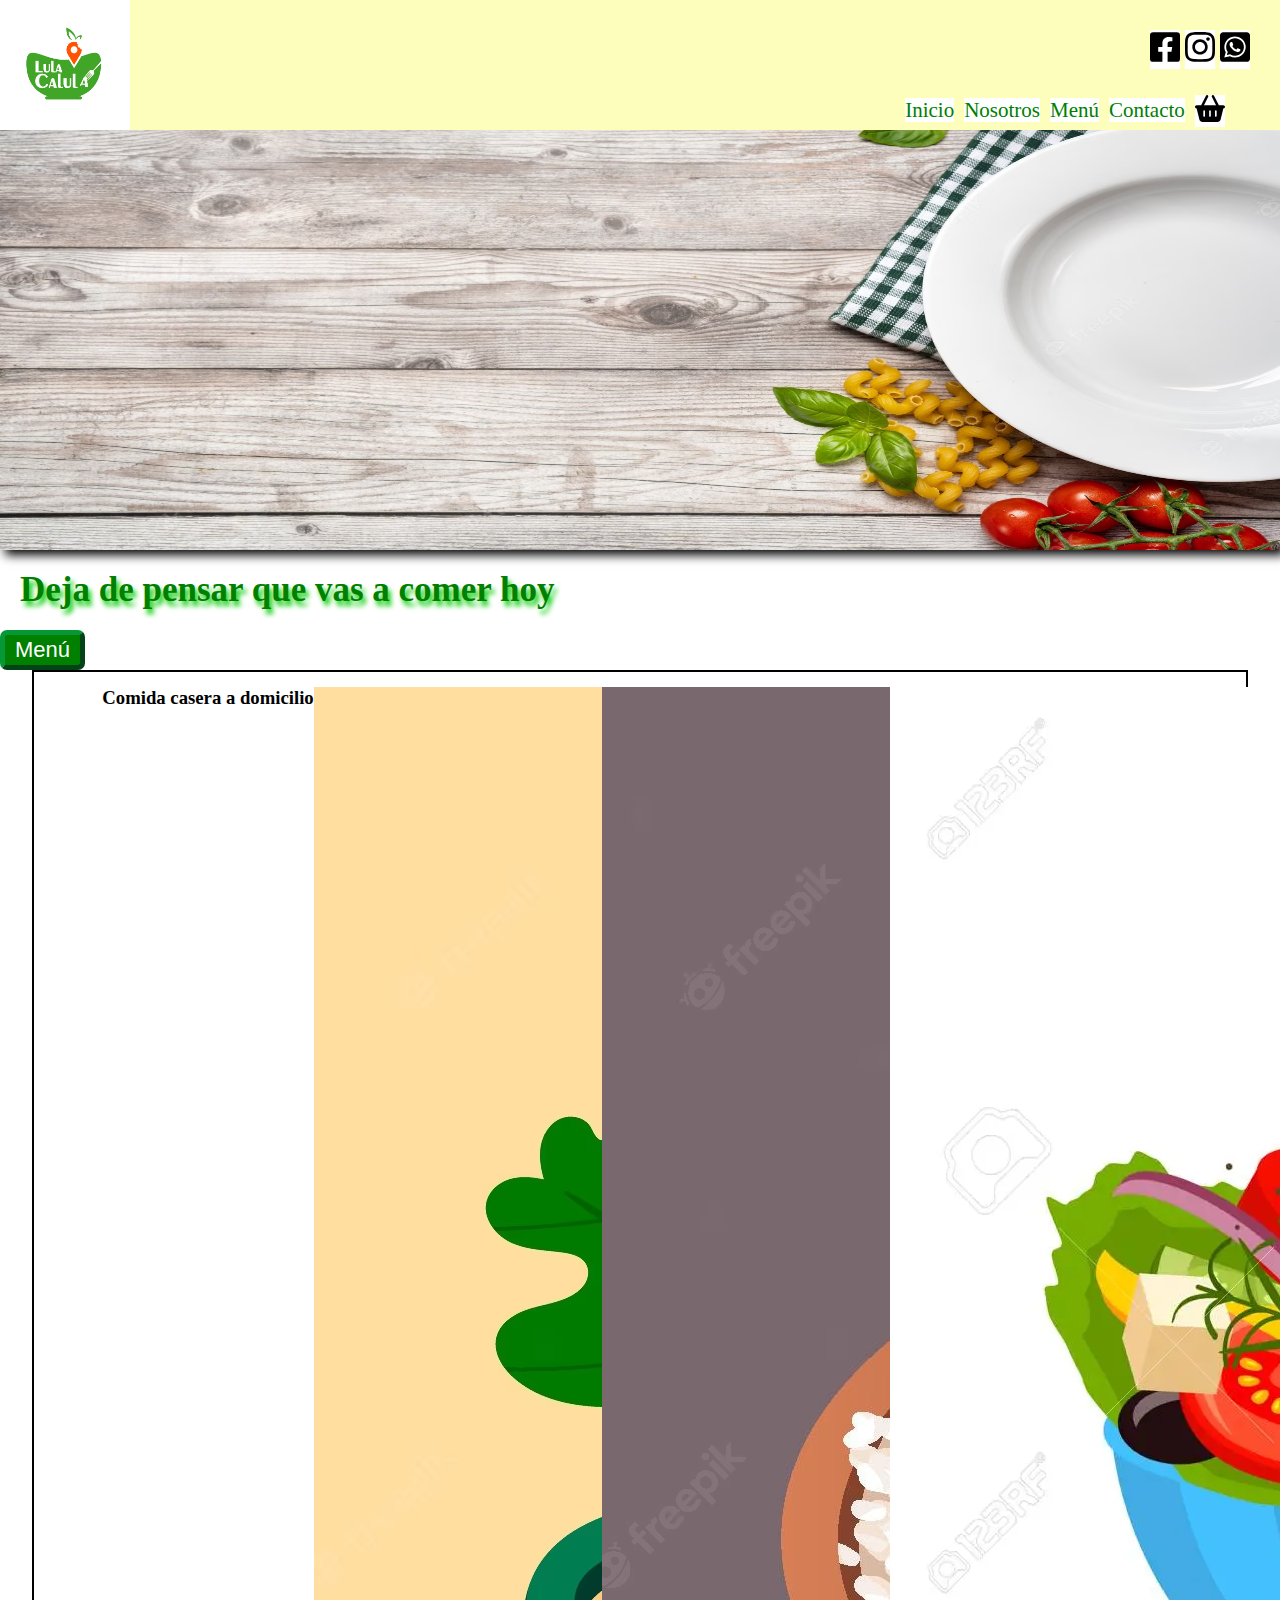
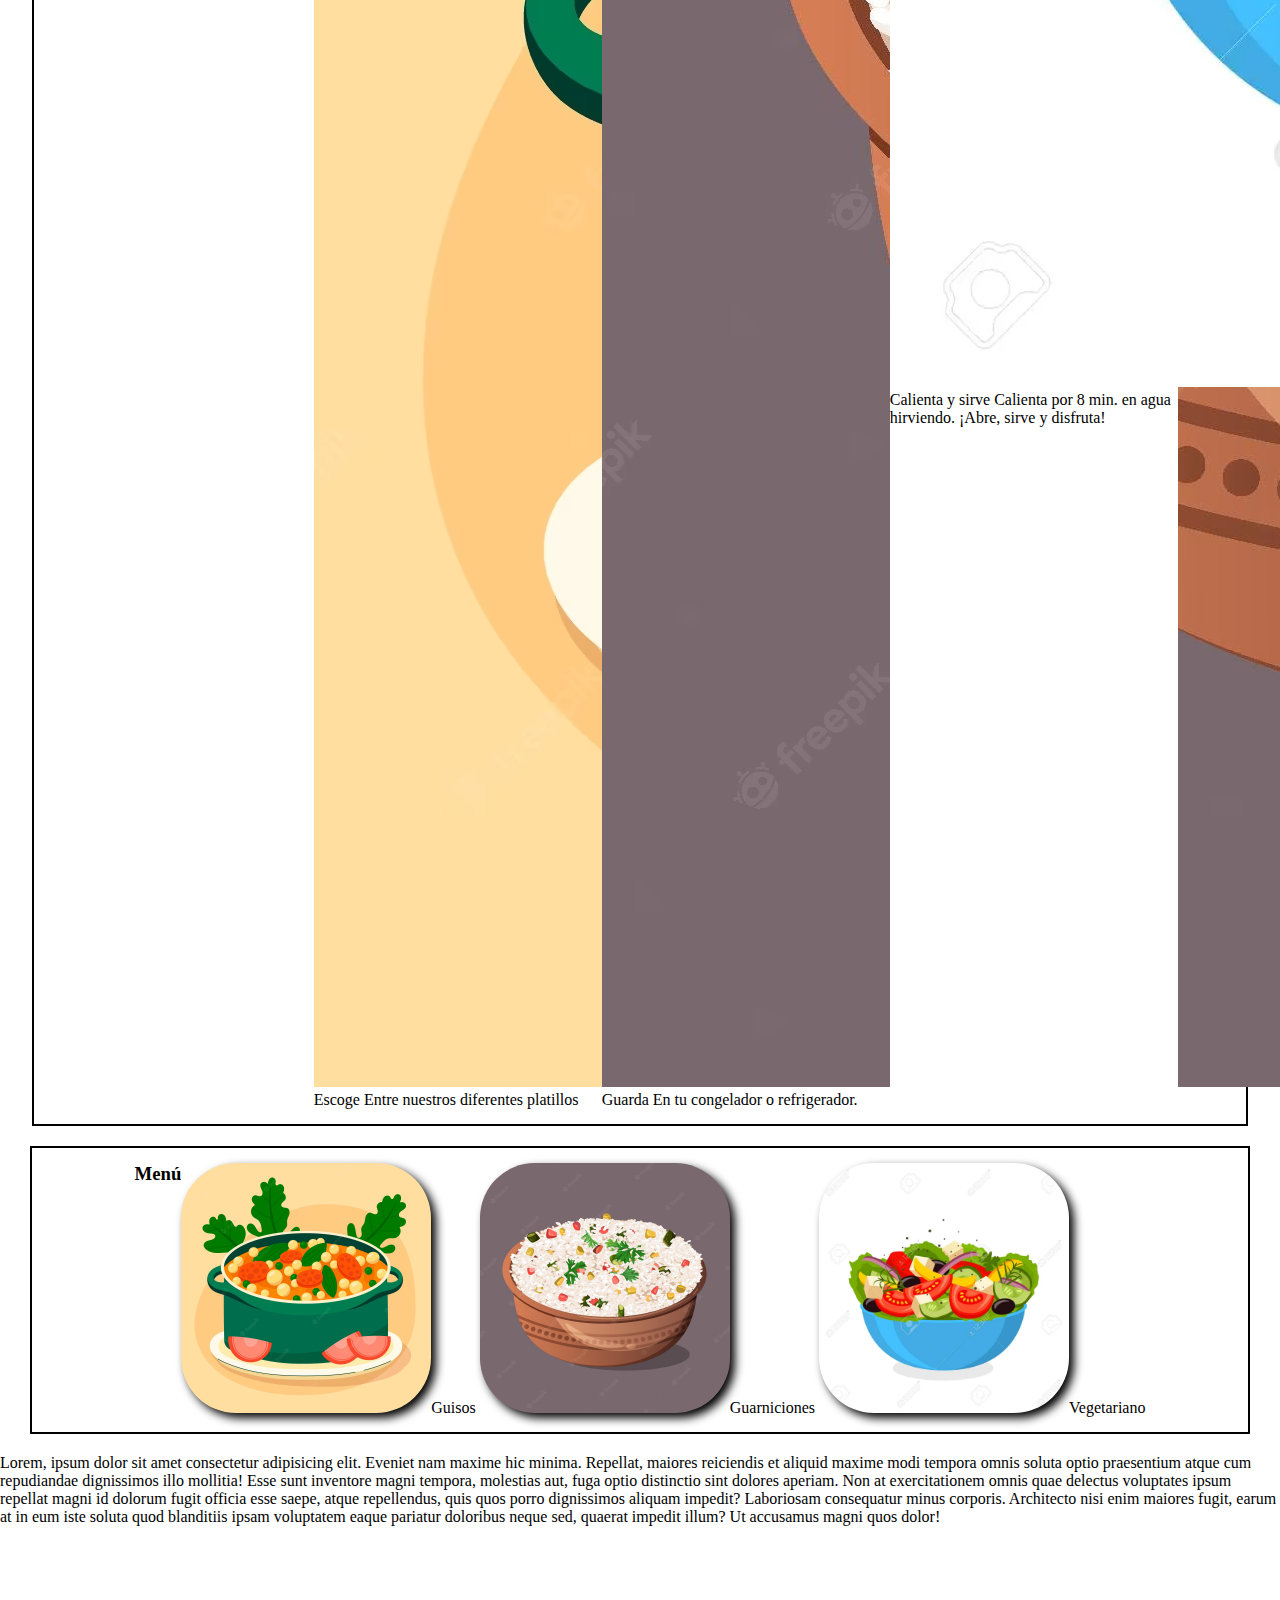
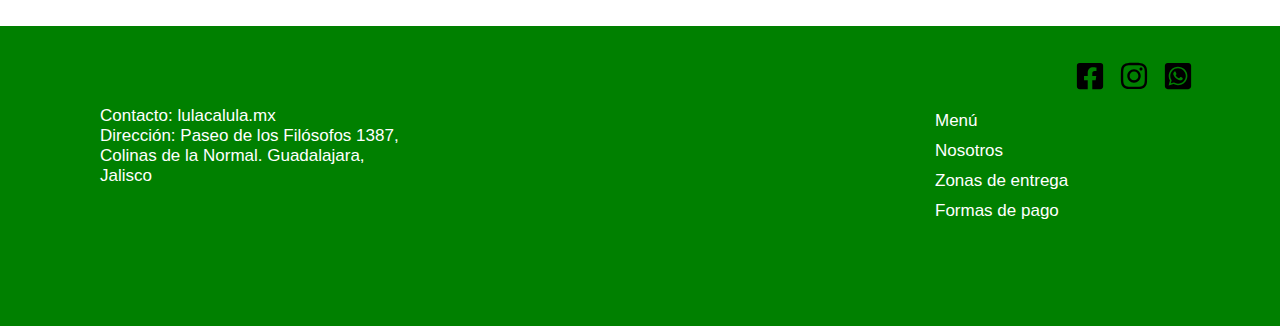
<file: index.html>
<!DOCTYPE html>
<html lang="es">
  <head>
    <meta charset="UTF-8" />
    <meta http-equiv="X-UA-Compatible" content="IE=edge" />
    <meta name="viewport" content="width=device-width, initial-scale=1.0" />
    <link href="https://cdn.jsdelivr.net/npm/bootstrap@5.3.0-alpha3/dist/css/bootstrap.min.css" rel="stylesheet" integrity="sha384-KK94CHFLLe+nY2dmCWGMq91rCGa5gtU4mk92HdvYe+M/SXH301p5ILy+dN9+nJOZ" crossorigin="anonymous">
    <link rel="stylesheet" href="./css/style.css" />
    <title>Lula Calula</title>
  </head>
  <body>
    <header>
        <div class="logo">
            <img class="img-logo" src="../assets/imagenes/logo-lulacalula.png" alt="logo" /><a href="#"></a>
        </div>
        <ul class="redes-sociales">
          <li class="icon">
          <a href="https://www.facebook.com/lulacalula.mx/"
          ><img src="../assets/iconos/square-facebook.svg" alt="facebook"
          /></a>
          </li>
          <li class="icon">
          <a href="https://www.instagram.com/lulacalula.mx/"
          ><img src="../assets/iconos/instagram.svg" alt="Instagram"
          /></a>
          </li>
          <li class="icon">
          <a href="https://wa.me/message/ASZ2LD7ALIURI1"
          ><img src="../assets/iconos/square-whatsapp.svg" alt="Whatsapp"
          /></a>
          </li>
        </ul>
        <nav>
          <ul class="navegación">
            <li><a href="#">Inicio</a></li>
            <li><a href="nosotros.html">Nosotros</a></li>
            <li><a href="pages/menu.html">Menú</a></li>
            <li><a href="contacto.html">Contacto</a></li>
            <li class="icon">
            <a href="compras.html"
            ><img src="../assets/iconos/compras.svg" alt="Canasta"/></a></li>
          </ul>
        </nav>
    </header>

    <div class="banner-1">
      <img class="banner" src="../assets/imagenes/mesa-madera-plato.jpg" alt="baner" />
      <h1>Deja de pensar que vas a comer hoy</h1>
      <a href="../pages/menu.html"><button id="boton-menu">Menú</button></a>
    </div>

    <main>
      <section><!--cards de bootstrap, cambiar imagenes y acomodar-->
        <article class="pasos">
          <h3>Comida casera a domicilio</h3>
          <div class="card" style="width: 18rem;">
            <img src="./assets/imagenes/guiso-ilustracion.jpg" class="card-img-top" alt="Escoge">
            <div class="card-body">
              <p class="card-text">Escoge
                Entre nuestros diferentes platillos</p>
            </div>
          </div>
          <div class="card" style="width: 18rem;">
            <img src="./assets/imagenes/guarnicion-ilustracion.jpg" class="card-img-top" alt="Guarda">
            <div class="card-body">
              <p class="card-text">Guarda
                En tu congelador
                o refrigerador.</p>
            </div>
          </div>
          <div class="card" style="width: 18rem;">
            <img src="./assets/imagenes/vegetariano-ilustracion.jpg" class="card-img-top" alt="...">
            <div class="card-body">
              <p class="card-text">Calienta y sirve
                Calienta por 8 min. en agua hirviendo.
                ¡Abre, sirve y disfruta!</p>
            </div>
          </div>
        </article>
        <article class="menu">
          <h3>Menú</h3>
          <ul>
            <li>
              <img class="img-menu" src="../assets/imagenes/guiso-ilustracion.jpg" />Guisos
            </li>
            <li>
              <img
                class="img-menu"
                src="../assets/imagenes/guarnicion-ilustracion.jpg"
              />Guarniciones
            </li>
            <li>
              <img
                class="img-menu"
                src="../assets/imagenes/vegetariano-ilustracion.jpg"
              />Vegetariano
            </li>
          </ul>
        </article>
      </section>

      <p>
        Lorem, ipsum dolor sit amet consectetur adipisicing elit. Eveniet nam
        maxime hic minima. Repellat, maiores reiciendis et aliquid maxime modi
        tempora omnis soluta optio praesentium atque cum repudiandae dignissimos
        illo mollitia! Esse sunt inventore magni tempora, molestias aut, fuga
        optio distinctio sint dolores aperiam. Non at exercitationem omnis quae
        delectus voluptates ipsum repellat magni id dolorum fugit officia esse
        saepe, atque repellendus, quis quos porro dignissimos aliquam impedit?
        Laboriosam consequatur minus corporis. Architecto nisi enim maiores
        fugit, earum at in eum iste soluta quod blanditiis ipsam voluptatem
        eaque pariatur doloribus neque sed, quaerat impedit illum? Ut accusamus
        magni quos dolor!
      </p>

      <!--comentario-->
    </main>

    <footer class="pie">
      <div class="contact">
        <p>Contacto: lulacalula.mx</p>
        <p>Dirección: Paseo de los Filósofos 1387, Colinas de la Normal.
          Guadalajara, Jalisco
        </p>
      </div>
      <ul class="nav-footer">
        <li><a href="../pages/menu.html">Menú</a></li>
        <li><a href="../pages/nosotros.html">Nosotros</a></li>
        <li>Zonas de entrega</li>
        <li>Formas de pago</li>
      </ul>
      <div class="redes-sociales-pie">
        <img class="icon" src="../assets/iconos/square-facebook.svg" alt="facebook" ><a href="https://www.facebook.com/lulacalula.mx/"></a>       
        <img class="icon" src="../assets/iconos/instagram.svg" alt="Instagram" ><a href="https://www.instagram.com/lulacalula.mx/"></a>
        <img class="icon" src="../assets/iconos/square-whatsapp.svg" alt="Whatsapp" ><a href="https://wa.me/message/ASZ2LD7ALIURI1"></a>
      </div>
    </footer>

    <script src="https://cdn.jsdelivr.net/npm/bootstrap@5.3.0-alpha3/dist/js/bootstrap.bundle.min.js" integrity="sha384-ENjdO4Dr2bkBIFxQpeoTz1HIcje39Wm4jDKdf19U8gI4ddQ3GYNS7NTKfAdVQSZe" crossorigin="anonymous"></script>
  </body>
</html>
</file>
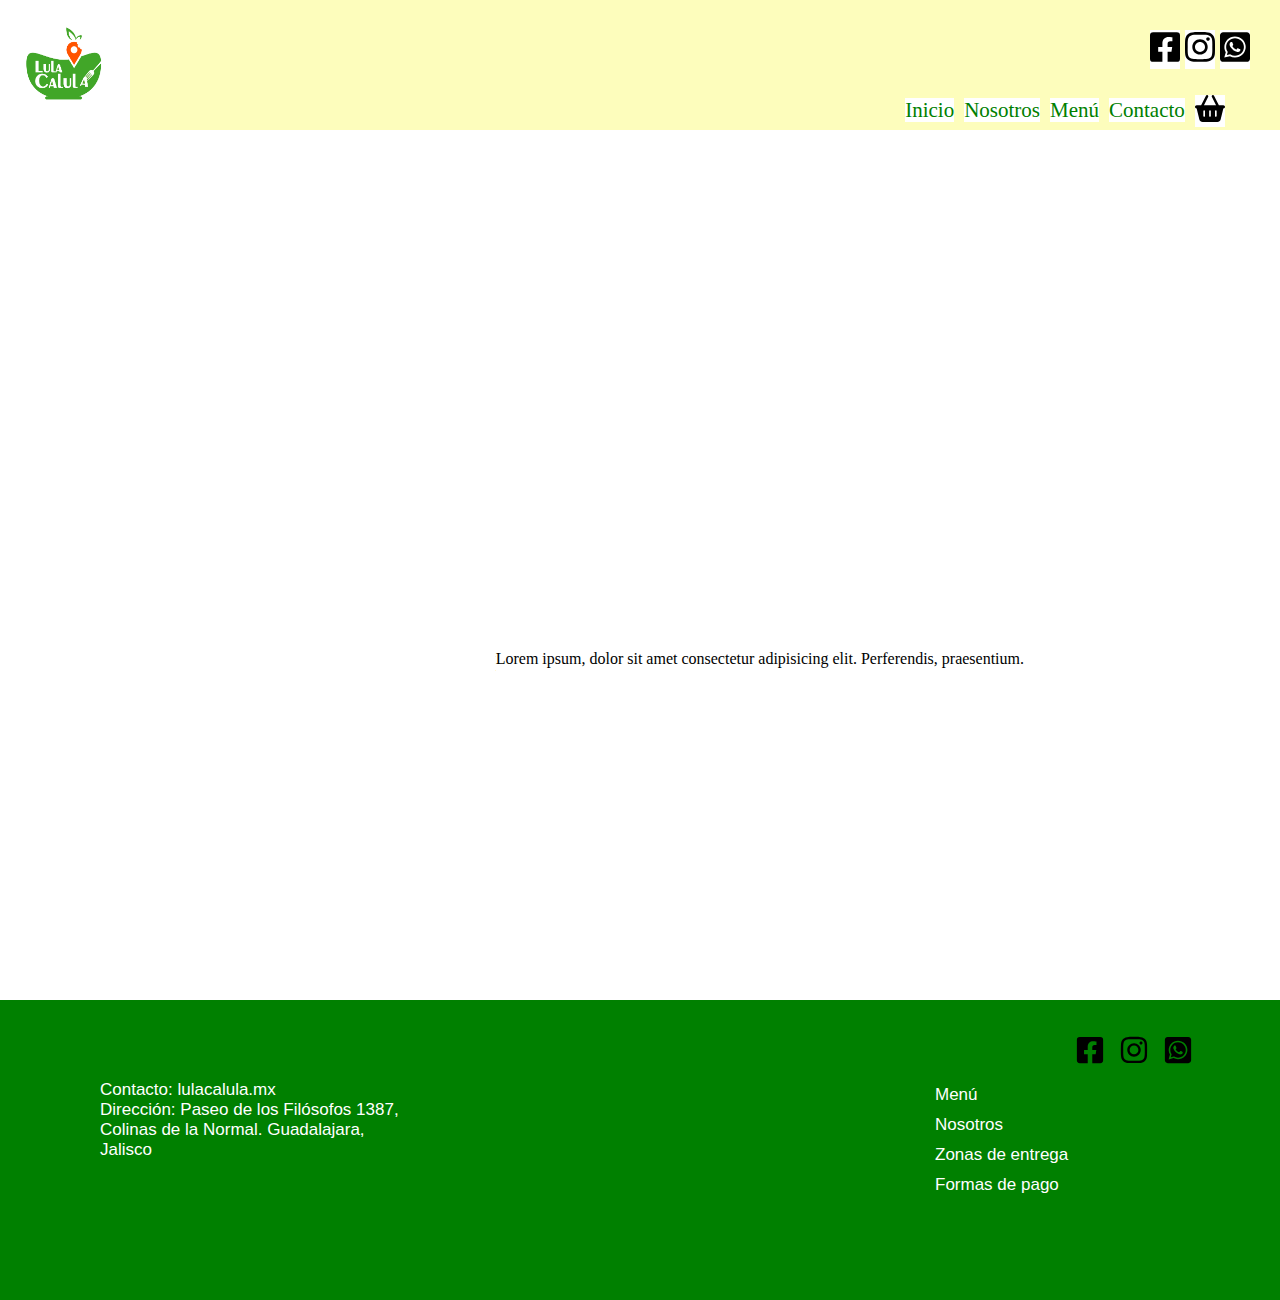
<file: pages/menu.html>
<!DOCTYPE html>
<html lang="en">
<head>
    <meta charset="UTF-8">
    <meta http-equiv="X-UA-Compatible" content="IE=edge">
    <meta name="viewport" content="width=device-width, initial-scale=1.0">
    <link rel="stylesheet" href="../css/style.css">
    <title>Menú</title>
</head>
<body>
  <header>
    <div class="logo">
        <img class="img-logo" src="../assets/imagenes/logo-lulacalula.png" alt="logo" /><a href="#"></a>
    </div>
    <ul class="redes-sociales">
      <li class="icon">
      <a href="https://www.facebook.com/lulacalula.mx/"
      ><img src="../assets/iconos/square-facebook.svg" alt="facebook"
      /></a>
      </li>
      <li class="icon">
      <a href="https://www.instagram.com/lulacalula.mx/"
      ><img src="../assets/iconos/instagram.svg" alt="Instagram"
      /></a>
      </li>
      <li class="icon">
      <a href="https://wa.me/message/ASZ2LD7ALIURI1"
      ><img src="../assets/iconos/square-whatsapp.svg" alt="Whatsapp"
      /></a>
      </li>
    </ul>
    <nav>
      <ul class="navegación">
        <li><a href="../index.html">Inicio</a></li>
        <li><a href="nosotros.html">Nosotros</a></li>
        <li><a href="pages/menu.html">Menú</a></li>
        <li><a href="contacto.html">Contacto</a></li>
        <li class="icon">
        <a href="compras.html"
        ><img src="../assets/iconos/compras.svg" alt="Canasta"/></a></li>
      </ul>
    </nav>
  </header>
    
    <main><!--galeria con grids-->
      <section class="contenedor-grillas">
        <h2 class="titulo-grilla">Menu</h2>
        <div class="contenedor-lateral">
          <p>Lorem ipsum, dolor sit amet consectetur adipisicing elit. Perferendis, praesentium.</p>
         </div>
          <img class="img-1" src="../assets/imagenes/guiso-ilustracion.jpg" alt="">
          <img class="img-2" src="../assets/imagenes/guiso-ilustracion.jpg" alt="">
          <img class="img-3" src="../assets/imagenes/guiso-ilustracion.jpg" alt="">
          <img class="img-4" src="../assets/imagenes/guiso-ilustracion.jpg" alt="">
          <img class="img-5" src="../assets/imagenes/guiso-ilustracion.jpg" alt="">
          <img class="img-6" src="../assets/imagenes/guiso-ilustracion.jpg" alt="">
          <img class="img-7" src="../assets/imagenes/guiso-ilustracion.jpg" alt="">
          <img class="img-8" src="../assets/imagenes/guiso-ilustracion.jpg" alt="">
          <img class="img-9" src="../assets/imagenes/guiso-ilustracion.jpg" alt="">
       <div class="contenedor-inferior">
        <p>Lorem ipsum, dolor sit amet consectetur adipisicing elit. Perferendis, praesentium.</p>
       </div>
      </section>
    <!--comentario-->
    </main>

    <footer class="pie">
      <div class="contact">
        <p>Contacto: lulacalula.mx</p>
        <p>Dirección: Paseo de los Filósofos 1387, Colinas de la Normal.
          Guadalajara, Jalisco
        </p>
      </div>
      <ul class="nav-footer">
        <li><a href="../pages/menu.html">Menú</a></li>
        <li><a href="../pages/nosotros.html">Nosotros</a></li>
        <li>Zonas de entrega</li>
        <li>Formas de pago</li>
      </ul>
      <div class="redes-sociales-pie">
        <img class="icon" src="../assets/iconos/square-facebook.svg" alt="facebook" ><a href="https://www.facebook.com/lulacalula.mx/"></a>       
        <img class="icon" src="../assets/iconos/instagram.svg" alt="Instagram" ><a href="https://www.instagram.com/lulacalula.mx/"></a>
        <img class="icon" src="../assets/iconos/square-whatsapp.svg" alt="Whatsapp" ><a href="https://wa.me/message/ASZ2LD7ALIURI1"></a>
      </div>
    </footer>
</body>
</html>
</file>
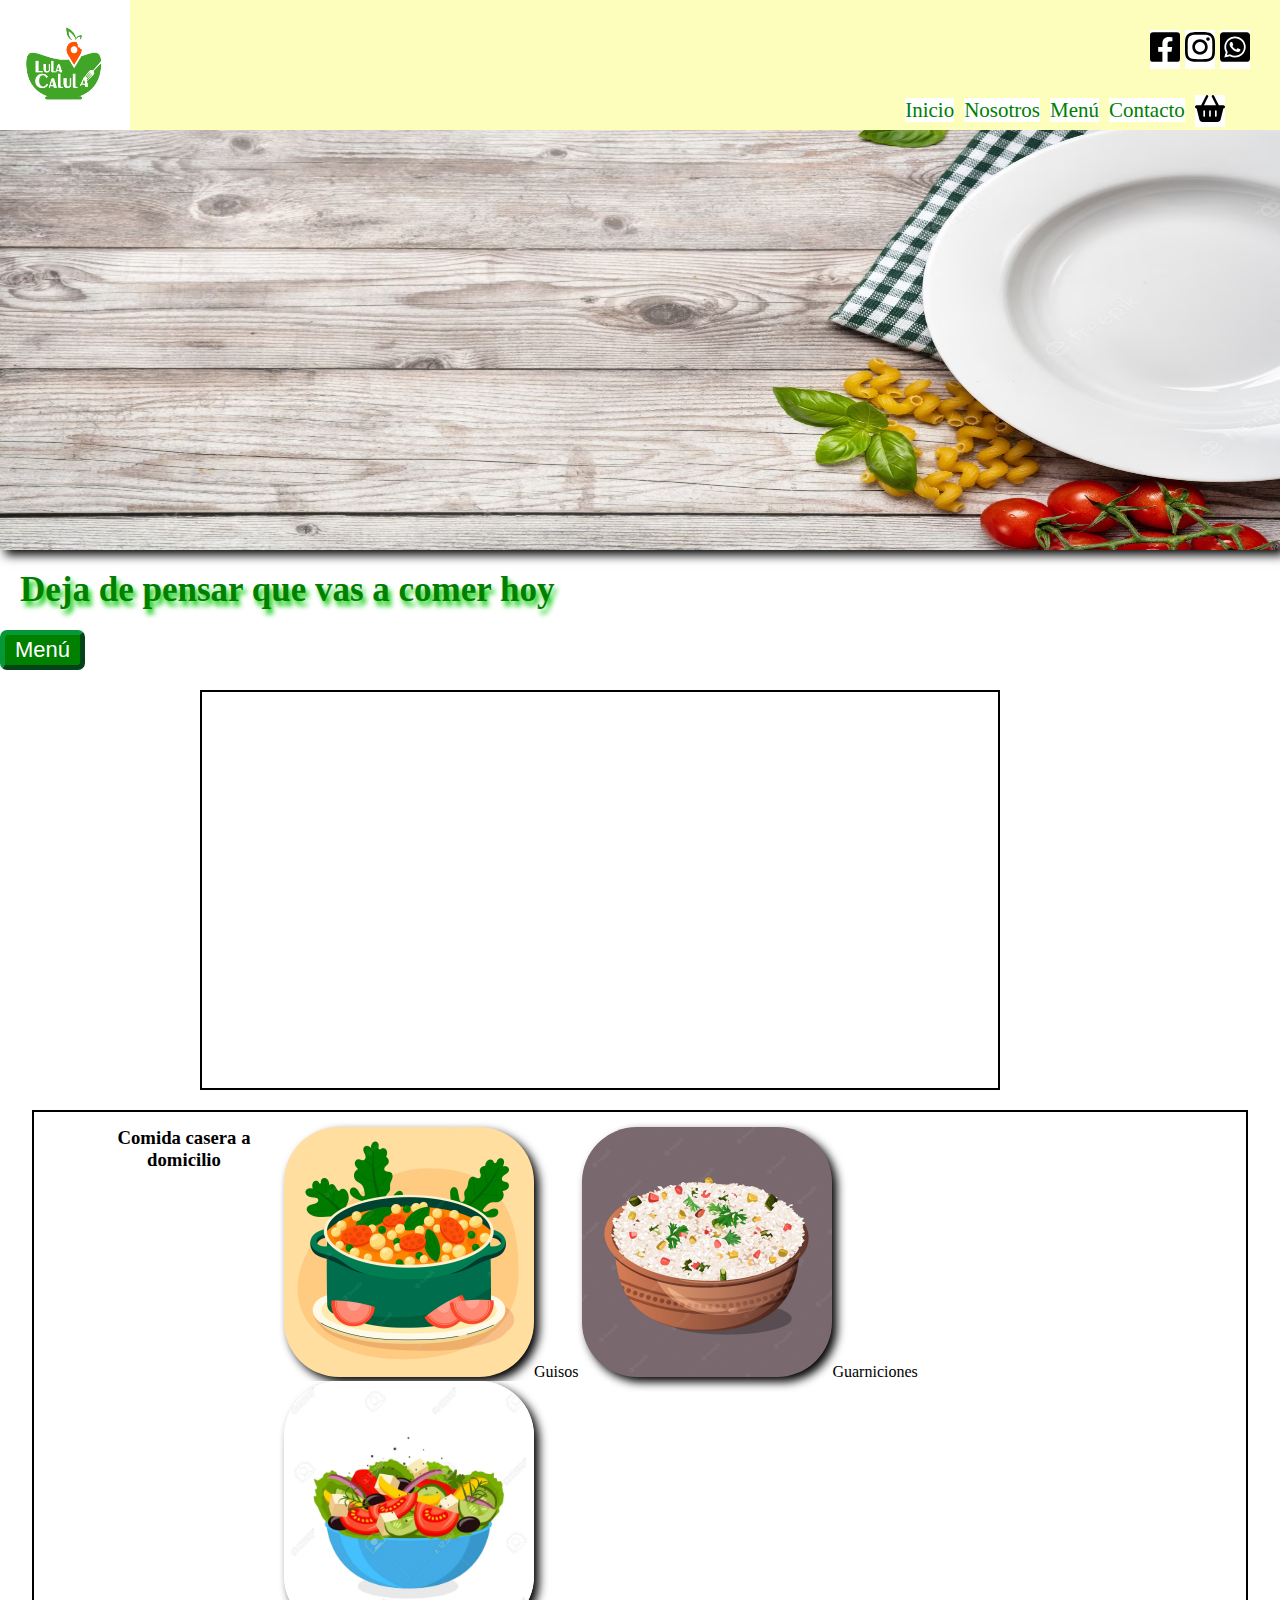
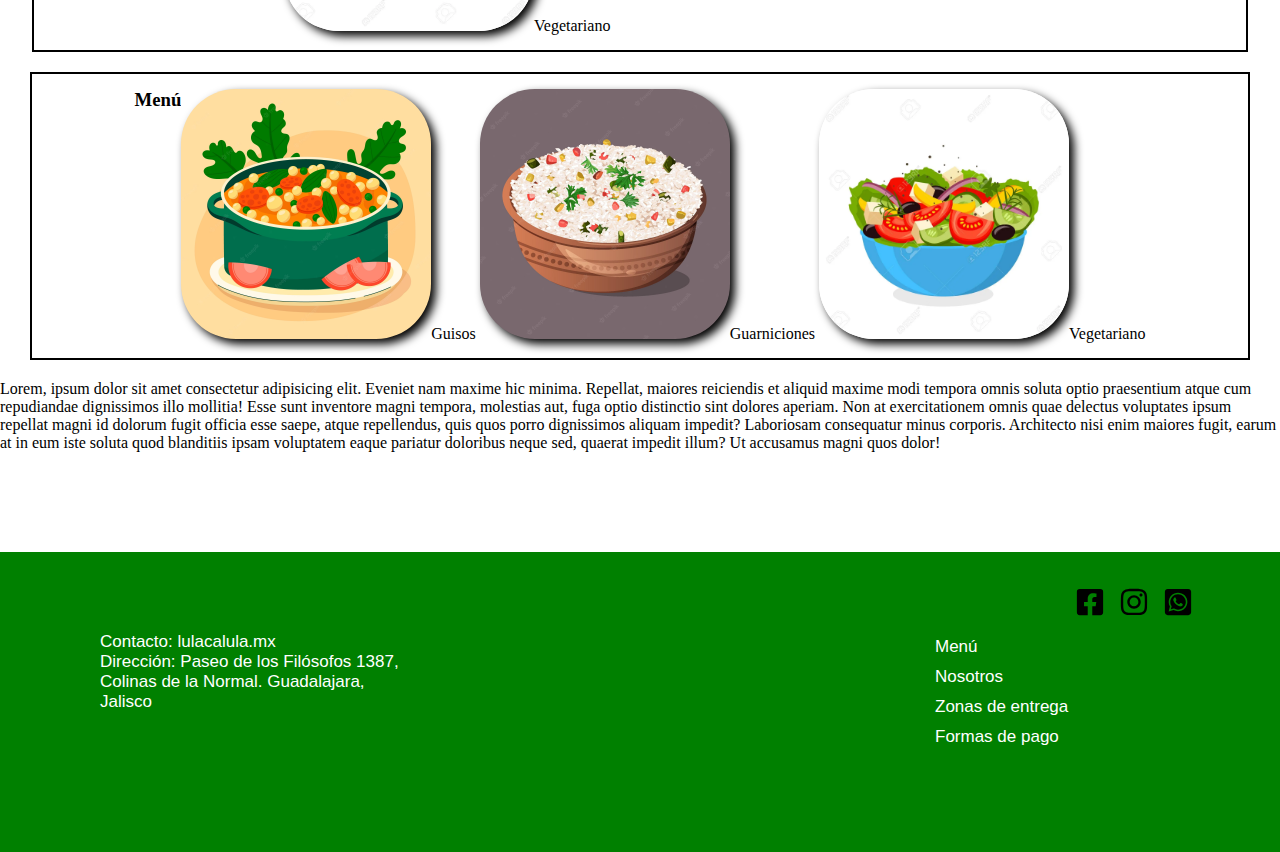
<file: pages/pruebas.html>
<!DOCTYPE html>
<html lang="es">
  <head>
    <meta charset="UTF-8" />
    <meta http-equiv="X-UA-Compatible" content="IE=edge" />
    <meta name="viewport" content="width=device-width, initial-scale=1.0" />
    <link rel="stylesheet" href="../css/style.css" />
    <title>Lula Calula</title>
  </head>
  <body>
       <header>
        <div class="logo">
            <img class="img-logo" src="../assets/imagenes/logo-lulacalula.png" alt="logo" /><a href="#"></a>
        </div>
        <ul class="redes-sociales">
          <li class="icon">
          <a href="https://www.facebook.com/lulacalula.mx/"
          ><img src="../assets/iconos/square-facebook.svg" alt="facebook"
          /></a>
          </li>
          <li class="icon">
          <a href="https://www.instagram.com/lulacalula.mx/"
          ><img src="../assets/iconos/instagram.svg" alt="Instagram"
          /></a>
          </li>
          <li class="icon">
          <a href="https://wa.me/message/ASZ2LD7ALIURI1"
          ><img src="../assets/iconos/square-whatsapp.svg" alt="Whatsapp"
          /></a>
          </li>
        </ul>
        <nav>
          <ul class="navegación">
            <li><a href="#">Inicio</a></li>
            <li><a href="nosotros.html">Nosotros</a></li>
            <li><a href="menu.html">Menú</a></li>
            <li><a href="contacto.html">Contacto</a></li>
            <li class="icon">
            <a href="compras.html"
            ><img src="../assets/iconos/compras.svg" alt="Canasta"/></a></li>
          </ul>
        </nav>
    </header>

    <div class="banner-1">
      <img class="banner" src="../assets/imagenes/mesa-madera-plato.jpg" alt="baner" />
      <h1>Deja de pensar que vas a comer hoy</h1>
      <a href="../pages/menu.html"><button id="boton-menu">Menú</button></a>
    </div>

    <main>
      <section>
        <div class="imagenes-menu">
          <div class="imagen-1"></div>
          <div class="imagen-2"></div>
          <div class="imagen-3"></div>
          <div class="imagen-4"></div>
          <div class="imagen-5"></div>
          <div class="imagen-6"></div>
          <div class="imagen-7"></div>
          <div class="imagen-8"></div>
          <div class="imagen-9"></div>
          <div class="imagen-10"></div>
          <div class="imagen-11"></div>
          <div class="imagen-12"></div>
         </div>
      </section>
      <section>
        <article class="pasos">
          <h3>Comida casera a domicilio</h3>
          <ul>
            <li>
              <img class="img-menu" src="../assets/imagenes/guiso-ilustracion.jpg" />Guisos
            </li>
            <li>
              <img
                class="img-menu"
                src="../assets/imagenes/guarnicion-ilustracion.jpg"
              />Guarniciones
            </li>
            <li>
              <img
                class="img-menu"
                src="../assets/imagenes/vegetariano-ilustracion.jpg"
              />Vegetariano
            </li>
          </ul>
        </article>
        <article class="menu">
          <h3>Menú</h3>
          <ul>
            <li>
              <img class="img-menu" src="../assets/imagenes/guiso-ilustracion.jpg" />Guisos
            </li>
            <li>
              <img
                class="img-menu"
                src="../assets/imagenes/guarnicion-ilustracion.jpg"
              />Guarniciones
            </li>
            <li>
              <img
                class="img-menu"
                src="../assets/imagenes/vegetariano-ilustracion.jpg"
              />Vegetariano
            </li>
          </ul>
        </article>
      </section>

      <p>
        Lorem, ipsum dolor sit amet consectetur adipisicing elit. Eveniet nam
        maxime hic minima. Repellat, maiores reiciendis et aliquid maxime modi
        tempora omnis soluta optio praesentium atque cum repudiandae dignissimos
        illo mollitia! Esse sunt inventore magni tempora, molestias aut, fuga
        optio distinctio sint dolores aperiam. Non at exercitationem omnis quae
        delectus voluptates ipsum repellat magni id dolorum fugit officia esse
        saepe, atque repellendus, quis quos porro dignissimos aliquam impedit?
        Laboriosam consequatur minus corporis. Architecto nisi enim maiores
        fugit, earum at in eum iste soluta quod blanditiis ipsam voluptatem
        eaque pariatur doloribus neque sed, quaerat impedit illum? Ut accusamus
        magni quos dolor!
      </p>

      <!--comentario-->
    </main>

    <footer class="pie">
      <div class="contact">
        <p>Contacto: lulacalula.mx</p>
        <p>Dirección: Paseo de los Filósofos 1387, Colinas de la Normal.
          Guadalajara, Jalisco
        </p>
      </div>
      <ul class="nav-footer">
        <li><a href="./pages/menu.html">Menú</a></li>
        <li><a href="./pages/nosotros.html">Nosotros</a></li>
        <li>Zonas de entrega</li>
        <li>Formas de pago</li>
      </ul>
      <div class="redes-sociales-pie">
        <img class="icon" src="../assets/iconos/square-facebook.svg" alt="facebook" ><a href="https://www.facebook.com/lulacalula.mx/"></a>       
        <img class="icon" src="../assets/iconos/instagram.svg" alt="Instagram" ><a href="https://www.instagram.com/lulacalula.mx/"></a>
        <img class="icon" src="../assets/iconos/square-whatsapp.svg" alt="Whatsapp" ><a href="https://wa.me/message/ASZ2LD7ALIURI1"></a>
      </div>
    </footer>
  </body>
</html>
</file>
<file: css/style.css>
*{
    margin: 0;
    padding: 0;
    box-sizing: border-box;
    list-style: none;
    background-color: white;
    transition: all .3 ease;
}

a{
text-decoration: none;
}

/* selectores */
/* etiquetas */
/* class */
/* id */

/* header/barra de navegación uso flexbox*/
header{
  background-color: rgb(253, 253, 188);
  width: 100%;
  height: 130px;
  display: flex;
  position: fixed;
  margin-top: 0px;
}

.img-logo{
  width: 130px;
  height: 130px;
  cursor: pointer;
  position: absolute;
  top: 0px;
}

header ul li{
  font-size: 21px;
  color: green;
  background-color: rgb(253, 253, 188);
}

.redes-sociales{
  background-color: rgb(253, 253, 188);
  width: 100px;
  height: 50px; 
  display: flex;
  justify-content: space-between;
  align-items: center;
  position: absolute;
  right: 0;
  margin: 20px 30px;
}

.navegación{
  background-color: rgb(253, 253, 188);
  width: 330px;
  height: 40px;
  display: flex;
  justify-content: center;
  align-items: center;
  gap: 10px;
  position: absolute;
  right: 0;
  bottom: 0;
  margin-right: 50px;
}


/* colores de links */
a:link{
  color: green;
}

footer a:link{
  color: white;
}

a:visited{
  color: green;  
}

a:hover {
  color: rgb(8, 197, 8);
}

a:active{
  color: orangered;
}
/* */

.icon{
  orientation: inline-block;
  width: 30px;
  height: 30px;
}

/* banner background-image: url(https://cdn.freecodecamp.org/curriculum/css-cafe/beans.jpg)*/
.banner{
  width: 100%;
  height: 550px;
  display: flex;
  box-shadow: 5px 5px 10px;
}

div h1{
  color: green;
  font-size: 35px;
  text-shadow: 3px 5px 5px rgb(9, 206, 9);
  margin: 20px;
}

#boton-menu{
  background-color: green;
  color:white;
  font-size: 22px;
  width: 85px;
  height: 40px;
  border: 5px rgb(6, 151, 54) outset;
  border-radius: 7px;
  text-align: center;
  cursor: pointer;
  box-shadow: inset;
}

#boton-menu:hover{ /*para usar en imagenes trancition sobre*/
  box-shadow: 10px 10px rgba(0,0,0,.3);
}

/* body */


/* sección como funciona */


/* sección menú */
main li{
  display: inline-block;
}

.pasos{
  border: 2px black solid;
  display: flex;
  width: 95%;
  justify-content: center;
  padding: 15px 50px;
  margin-left: auto;
  margin-right: auto;
  text-align: buttom;
}

.menu{
  border: 2px black solid;
  display: flex;
  justify-content: center;
  padding: 15px 50px;
  margin: 20px 30px;
}

h3{
text-align: center;
}

.img-menu{
  width: 250px;
  height: 250px;
  cursor: pointer;
  box-shadow: 5px 5px 10px;
  border-radius: 55px;
  text-align: center;
}

/* sección menú Grids*/
.contenedor-grillas{
  width: 80%;
  height: 100vh;
  display: grid;
  grid-template-columns: 250px repeat(3, 1fr); 
  grid-template-rows: 100px repeat(3, 1fr) 100px;
  grid-template-areas: none
  "titulo-grilla titulo-grilla titulo-grilla titulo-grilla"
  "contenedor-lateral img-1 img-2 img-3"
  "contenedor-lateral img-4 img-5 img-6"
  "contenedor-lateral img-7 img-8 img-9"
  "contenedor-inferior contenedor-inferior contenedor-inferior contenedor-inferior"
  ;
}

.titulo-grilla {
  grid-area: titulo-grilla;
}

.contenedor-lateral {
  grid-area: contenedor-lateral;
}

.contenedor-inferior {
  grid-area: contenedor-inferior;
}

.img-1 {
  grid-area: img-1;
}

.img-2 {
  grid-area: img-2;
}

.img-3 {
  grid-area: img-3;
}

.img-4 {
  grid-area: img-4;
}

.img-5 {
  grid-area: img-5;
}

.img-6 {
  grid-area: img-6;
}

.img-7 {
  grid-area: img-7;
}

.img-8 {
  grid-area: img-8;
}

.img-9 {
  grid-area: img-9;
}

.contenedor-grillas img {
  width: 250px;
  height: 250px;
}


/* footer uso flexbox se movio al agragar bootstrap*/
.pie{
  background-color: green;
  width: 100%;
  height: 300px;
  padding-top: 50px;
  margin-top: 100px;
  display: flex;
  position: relative;
}

.contact{
  width: 300px;
  position: absolute;
  top: 0;
  left: 0;
  margin: 80px 100px;
}

footer a, footer p, footer li{
  background-color: green;
  color: white;
  font-size: 17px;
  font-family: 'Gill Sans', 'Gill Sans MT', Calibri, 'Trebuchet MS', sans-serif;
}

.nav-footer{
  width: 150px;
  position: absolute;
  right: 0; 
  margin: 30px 200px;
  }

  footer ul li{ /* cambia a blanco si no se establece color */
    background-color: green;
    padding: 5px;
  }

 .redes-sociales-pie{
  position: absolute;
  top: 0;
  right: 0;
  margin: 35px 80px; 
  display: flex;
  gap: 7px;
  background-color: green;
 }

.redes-sociales-pie .icon{
  background-color: green;
}

.imagenes-menu2{
 
}

 .imagenes-menu{
  width: 800px;
  height: 400px;
  border: 2px black solid;
  margin: 20px 200px;  
  position: relative;
 }
</file>
